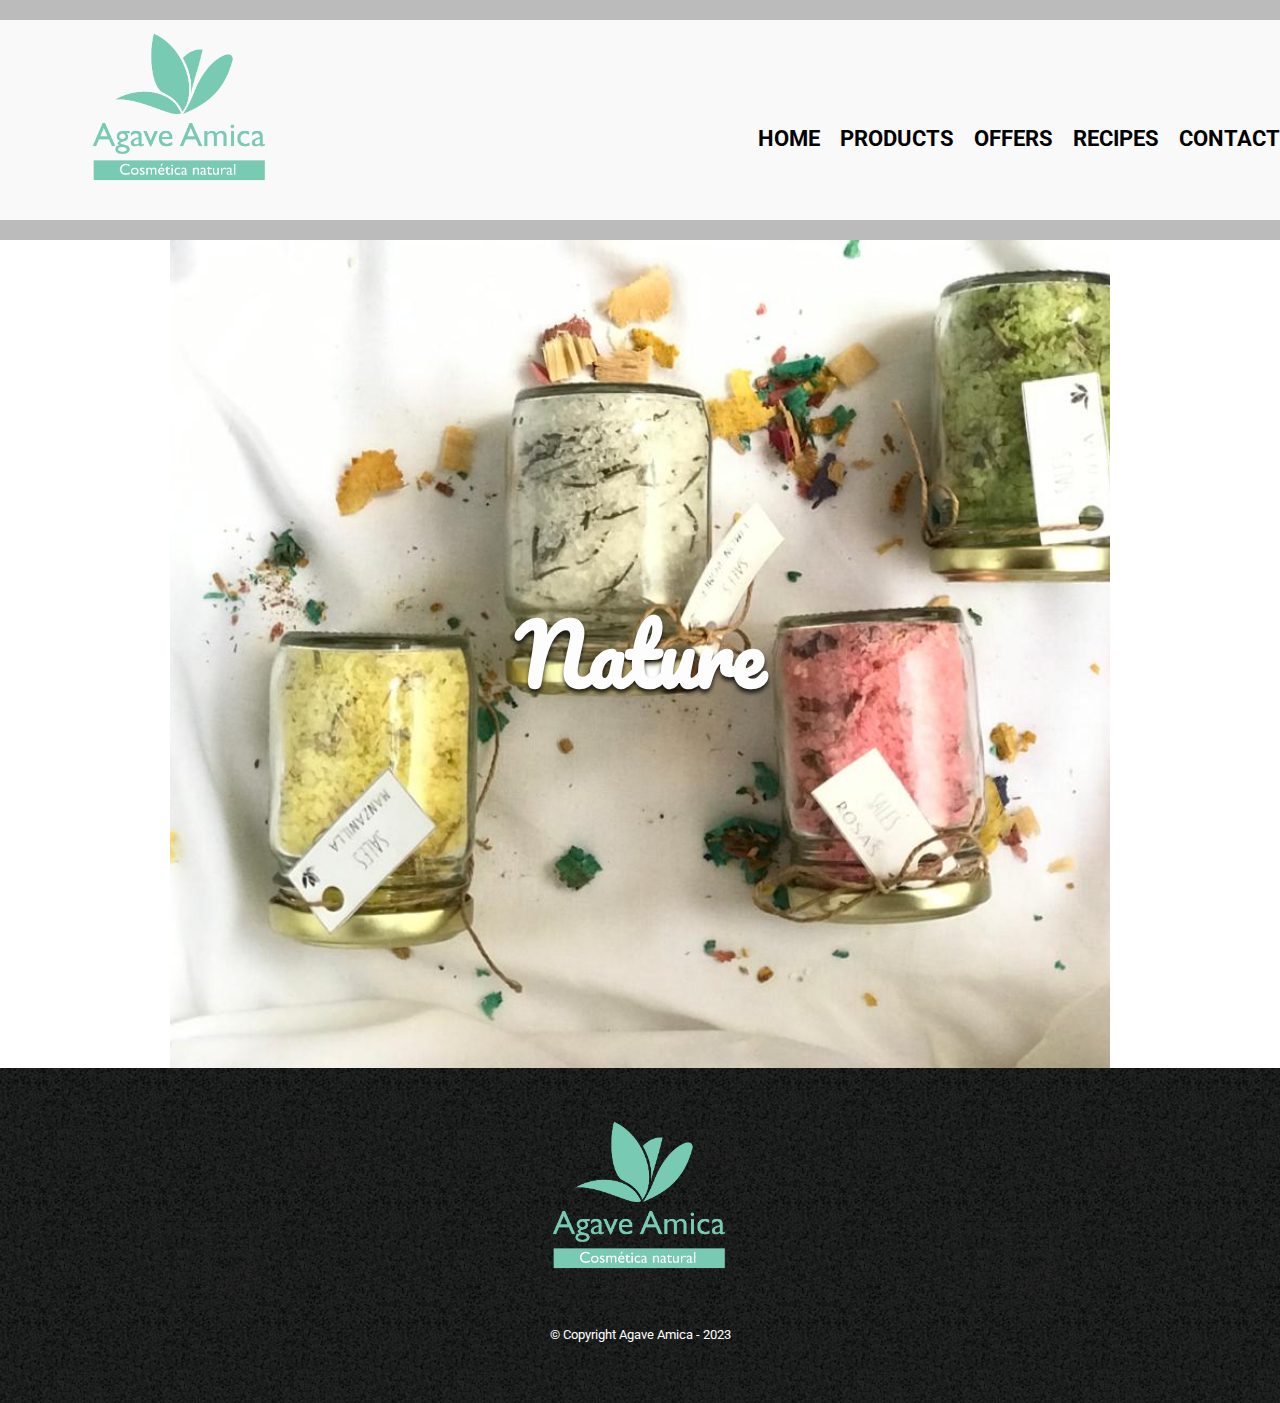
<file: docs/index.html>
<!DOCTYPE html>
<html lang="es">
   <head>
      <link href="https://fonts.googleapis.com/css?family=Pacifico|Roboto:100,300,400,500,700,900" rel="stylesheet" />
        <meta charset="UTF-8" />
        <meta name="viewport" content="width=device-width, initial-scale=1.0" />
        <meta http-equiv="X-UA-Compatible" content="ie=edge" />
        <title>Fruta & Fruto</title>
        <link href="../docs/css/00_base/style.css" rel="stylesheet">
        <link href="../docs/css/00_base/reset.css" rel="stylesheet">
        <link href="../docs/css/00_base/normalize.css" rel="stylesheet"> 
        <link href="../docs/css/01_header/cabecera.css" rel="stylesheet">
        <link href="../docs/css/01_header/logo.css" rel="stylesheet">
        <link href="../docs/css/02_banner/banner.css" rel="stylesheet">
        <link href="../docs/css/02_banner/banner-titulo.css" rel="stylesheet">
        <link href="../docs/css/02_banner/banner-imagen.css" rel="stylesheet">

   </head>
   <body>
      <header>
       <div class="cabecera">
         <img class="logo" src="../docs/img/home/LOGO-nuevo.png" alt="">
         <nav class="menu">
            <ul class="menu__lista">
               <li class="menu__item">
                  <a class="menu__link activo" href="../docs/index.html">
                     Home
                  </a>
               </li>
                <li class="menu__item">
                  <a class="menu__link" href="../html/products.html">
                     Products
                  </a>
                </li>
               <li class="menu__item">
                  <a class="menu__link" href="../html/offers.html">
                     Offers
                  </a>
               </li>
               <li class="menu__item">
                  <a class="menu__link" href="../html/recipes.html">
                     Recipes
                  </a>
               </li>
               <li class="menu__item">
                  <a class="menu__link" href="../html/contact.html">
                     Contact
                  </a>
               </li>
            </ul>
        </nav>
       </div>
      </header>
      <main class="caja">
      <section class="banner">
         <div class="banner__imagen"></div>
         <h2 class="banner__titulo">Nature</h2>
     </section>
      <section class="">

      </section>
      <section class="">

      </section>
      <section class="">

      </section>
      </main>
      <footer>
         <div id="logo-contenedor">
         <img class="logo" src="../docs/img/home/LOGO-nuevo.png"  alt="Logo de Agave Amica">
         </div>
         <p class="copyright">&copy Copyright Agave Amica - 2023</p>
      </footer>
   </body>
</html>
</file>
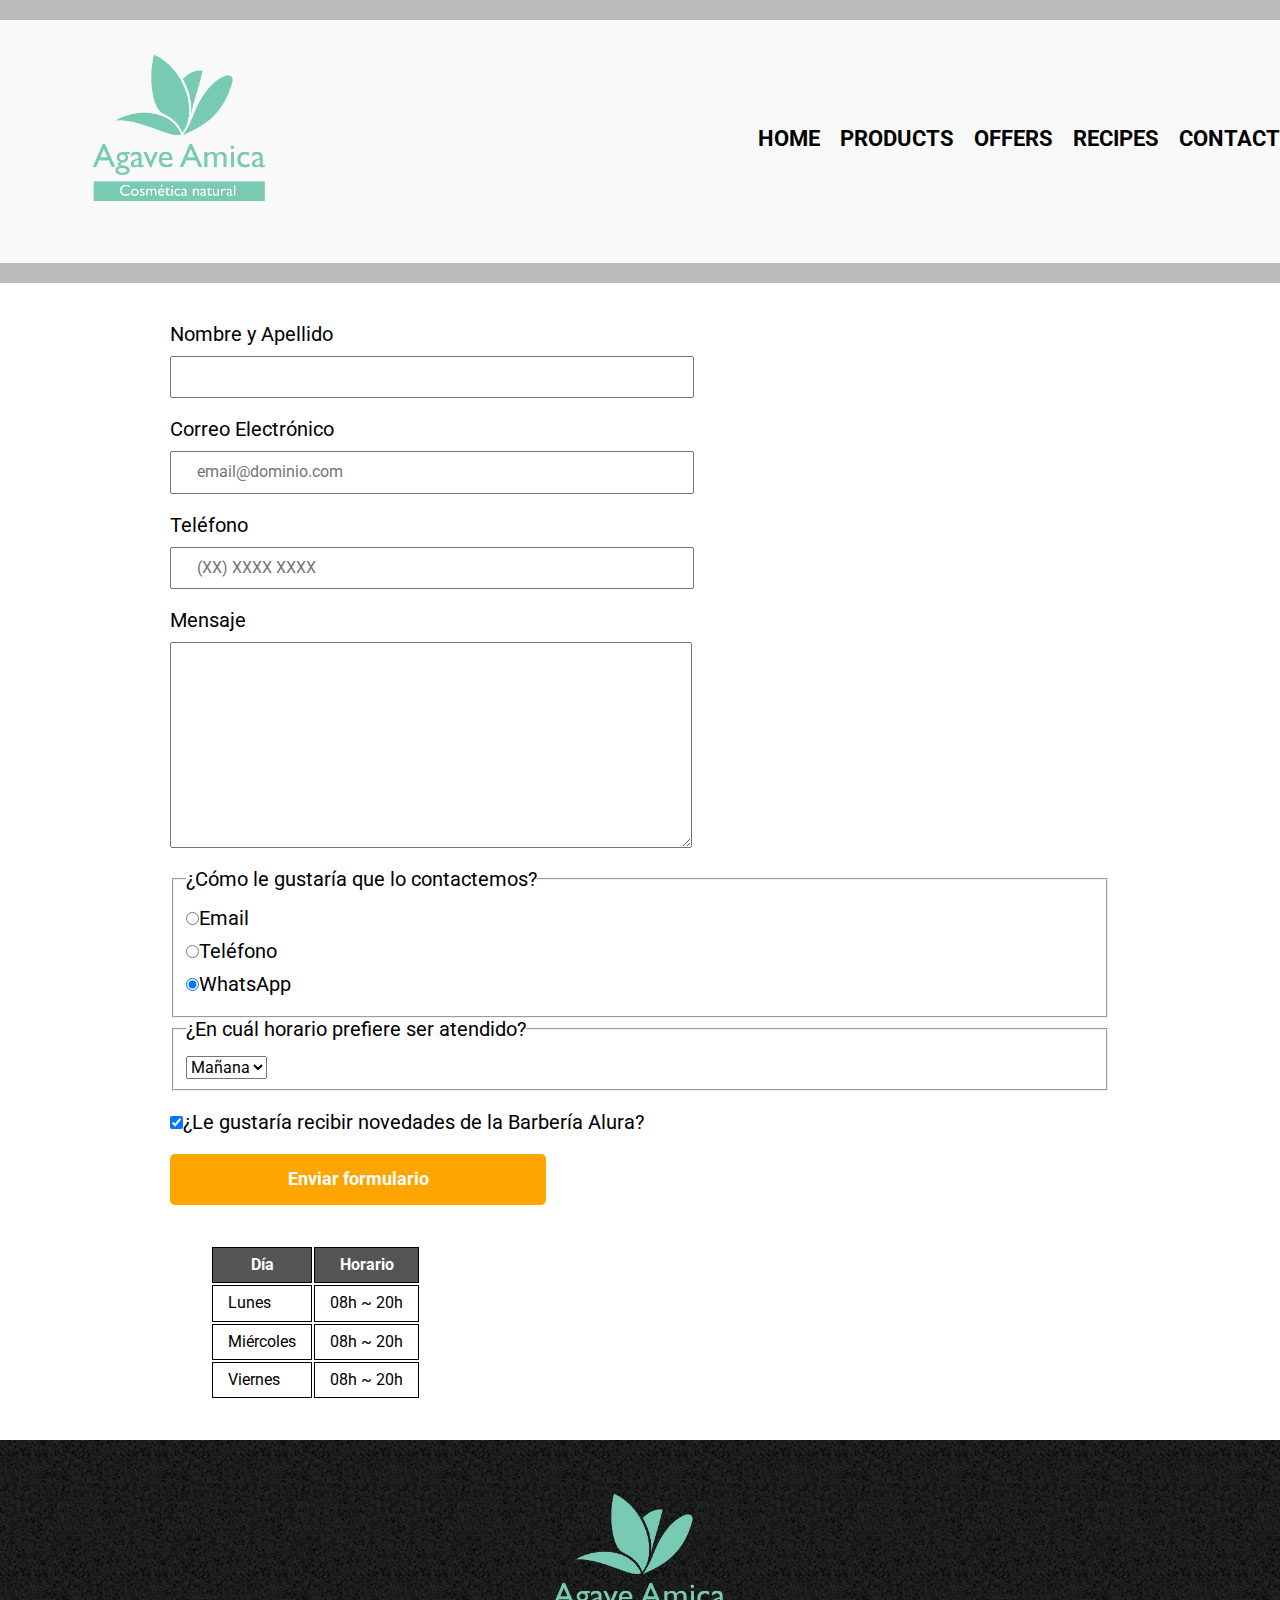
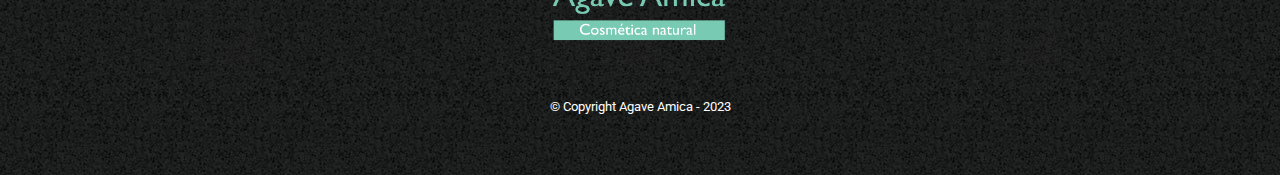
<file: html/contact.html>
<!DOCTYPE html>

<html>
    <head>
        <meta charset="UTF-8">
        <title>Contact - Agave Amica</title>
        <link href="https://fonts.googleapis.com/css?family=Pacifico|Roboto:100,300,400,500,700,900" rel="stylesheet" />
            <link href="../docs/css/00_base/style.css" rel="stylesheet">
            <link href="../docs/css/00_base/reset.css" rel="stylesheet">
            <link href="../docs/css/00_base/normalize.css" rel="stylesheet"> 
            <link href="../docs/css/01_header/cabecera.css" rel="stylesheet">
            <link href="../docs/css/01_header/logo.css" rel="stylesheet">
    </head>
    <body>
        <header>
            <div class="cabecera">
                <h1><img class="logo" src="../docs/img/home/LOGO-nuevo.png" alt="Logo de la Agave Amica"></h1>
                <nav class="menu">
                    <ul class="menu__lista">
                       <li class="menu__item">
                          <a class="menu__link activo" href="../docs/index.html">
                             Home
                          </a>
                       </li>
                        <li class="menu__item">
                          <a class="menu__link" href="../html/products.html">
                             Products
                          </a>
                        </li>
                       <li class="menu__item">
                          <a class="menu__link" href="../html/offers.html">
                             Offers
                          </a>
                       </li>
                       <li class="menu__item">
                          <a class="menu__link" href="../html/recipes.html">
                             Recipes
                          </a>
                       </li>
                       <li class="menu__item">
                           <a class="menu__link" href="../html/contact.html">
                              Contact
                           </a>
                        </li>
                    </ul>
                  </nav>
            </div>
        </header>
        <main class="caja">
            <form>
                <label for="nombreapellido">Nombre y Apellido</label>
                <input type="text" id="nombreapellido" class="input-padron" required>

                <label for="correoelectronico">Correo Electrónico</label>
                <input type="email" id="correoelectronico" class="input-padron" required placeholder="email@dominio.com">

                <label for="telefono">Teléfono</label>
                <input type="tel" id="telefono" class="input-padron" required placeholder="(XX) XXXX XXXX">

                <label for="mensaje">Mensaje</label>
                <textarea cols="70" rows="10" id="mensaje" class="input-padron" required></textarea>
                
                <fieldset>
                    <legend>¿Cómo le gustaría que lo contactemos?</legend>

                    <label for="radio-email"><input type="radio" name="contacto" value="email" id="radio-email">Email</label>
                    
                    <label for="radio-telefono"><input type="radio" name="contacto" value="telefono" id="radio-telefono">Teléfono</label>
                    
                    <label for="radio-whatsapp"><input type="radio" name="contacto" value="whatsapp" id="radio-whatsapp" checked>WhatsApp</label>
                    
                </fieldset>
               
                <fieldset>
                    <legend>¿En cuál horario prefiere ser atendido?</legend>
                    <select>
                        <option>Mañana</option>
                        <option>Tarde</option>
                        <option>Noche</option>
                    </select>
                </fieldset>
                
                <label class="checkbox"><input type="checkbox" checked>¿Le gustaría recibir novedades de la Barbería Alura?</label>                
                
                <input type="submit" value="Enviar formulario" class="enviar">

            </form>

            <table>
                <thead>
                    <tr>
                        <th>Día</th>
                        <th>Horario</th>
                    </tr>
                </thead>
                <tbody>
                    <tr>
                        <td>Lunes</td>
                        <td>08h ~ 20h</td>
                    </tr>
                    <tr>
                        <td>Miércoles</td>
                        <td>08h ~ 20h</td>
                    </tr>
                    <tr>
                        <td>Viernes</td>
                        <td>08h ~ 20h</td>
                    </tr>
                </tbody>
            </table>
        </main>
        <footer>
            <div id="logo-contenedor">
            <img class="logo" src="../docs/img/home/LOGO-nuevo.png"  alt="Logo de Agave Amica">
            </div>
            <p class="copyright">&copy Copyright Agave Amica - 2023</p>
        </footer>
    </body>
</html>
</file>
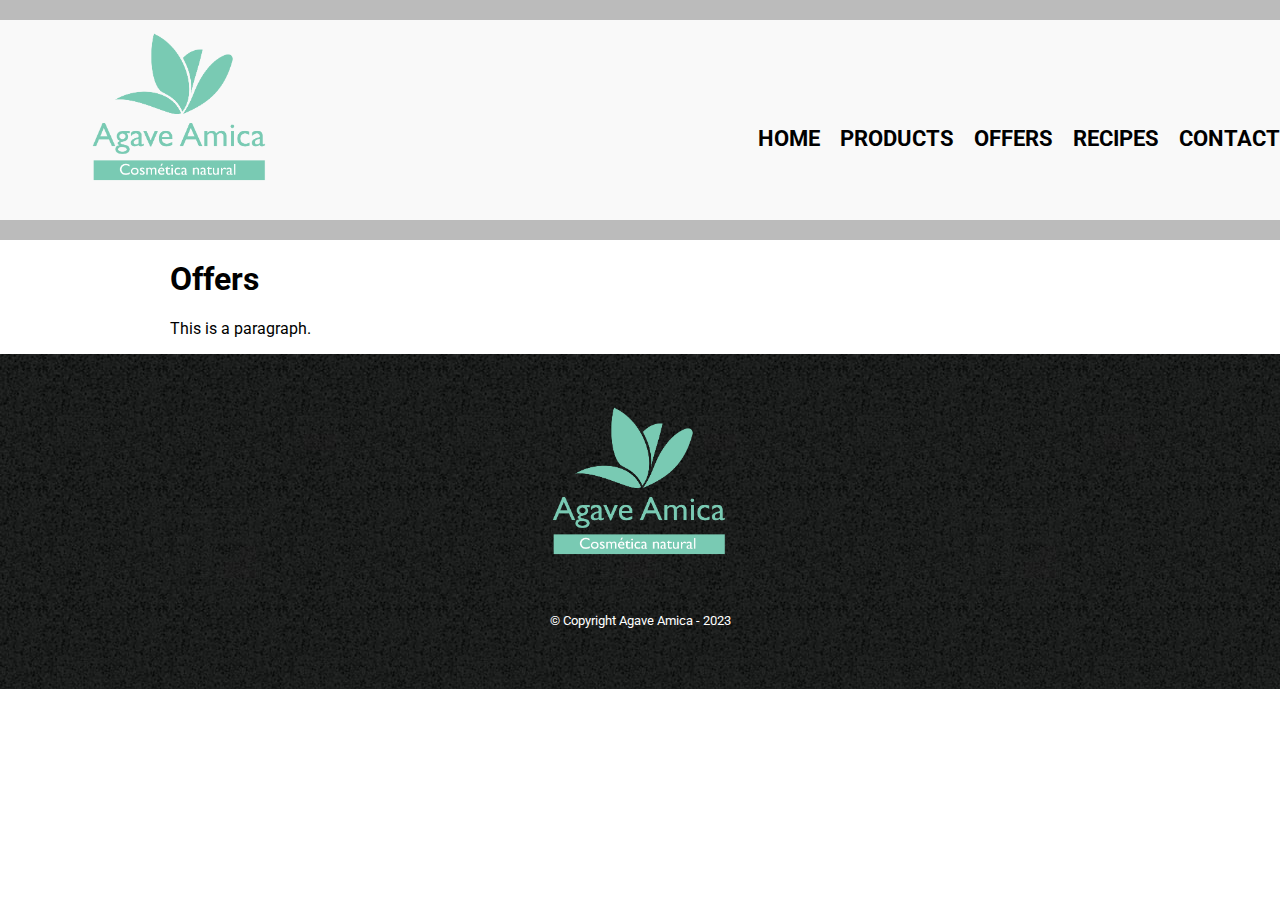
<file: html/offers.html>
<!DOCTYPE html>

<html lang=”es”>

    <head>
        <meta charset="UTF-8" />
        <meta name="viewport" content="width=device-width, initial-scale=1.0" />
        <meta http-equiv="X-UA-Compatible" content="ie=edge" />
        
        <link href="https://fonts.googleapis.com/css?family=Pacifico|Roboto:100,300,400,500,700,900" rel="stylesheet" />
        <link href="../docs/css/00_base/style.css" rel="stylesheet">
        <link href="../docs/css/00_base/reset.css" rel="stylesheet">
        <link href="../docs/css/00_base/normalize.css" rel="stylesheet"> 
        <link href="../docs/css/01_header/cabecera.css" rel="stylesheet">
        <link href="../docs/css/01_header/logo.css" rel="stylesheet">
                        
    
        <title>Offers - Agave Amica</title>

    </head>
    <body>
        <header>
            <div class="cabecera">
                <img class="logo" src="../docs/img/home/LOGO-nuevo.png" alt="">
                <nav class="menu">
                    <ul class="menu__lista">
                        <li class="menu__item">
                            <a class="menu__link activo" href="../docs/index.html">
                               Home
                            </a>
                         </li>
                          <li class="menu__item">
                            <a class="menu__link" href="../html/products.html">
                               Products
                            </a>
                          </li>
                         <li class="menu__item">
                            <a class="menu__link" href="../html/offers.html">
                               Offers
                            </a>
                         </li>
                         <li class="menu__item">
                            <a class="menu__link" href="../html/recipes.html">
                               Recipes
                            </a>
                         </li>
                         <li class="menu__item">
                             <a class="menu__link" href="../html/contact.html">
                                Contact
                             </a>
                          </li>
                    </ul>
                </nav>
            </div>
        </header>
        <main class="caja">
            <h1>Offers</h1>

            <p>This is a paragraph.</p>

        </main>
        <footer>
            <div id="logo-contenedor">
            <img class="logo" src="../docs/img/home/LOGO-nuevo.png"  alt="Logo de Agave Amica">
            </div>
            <p class="copyright">&copy Copyright Agave Amica - 2023</p>
        </footer>
    </body>
</html>
</file>
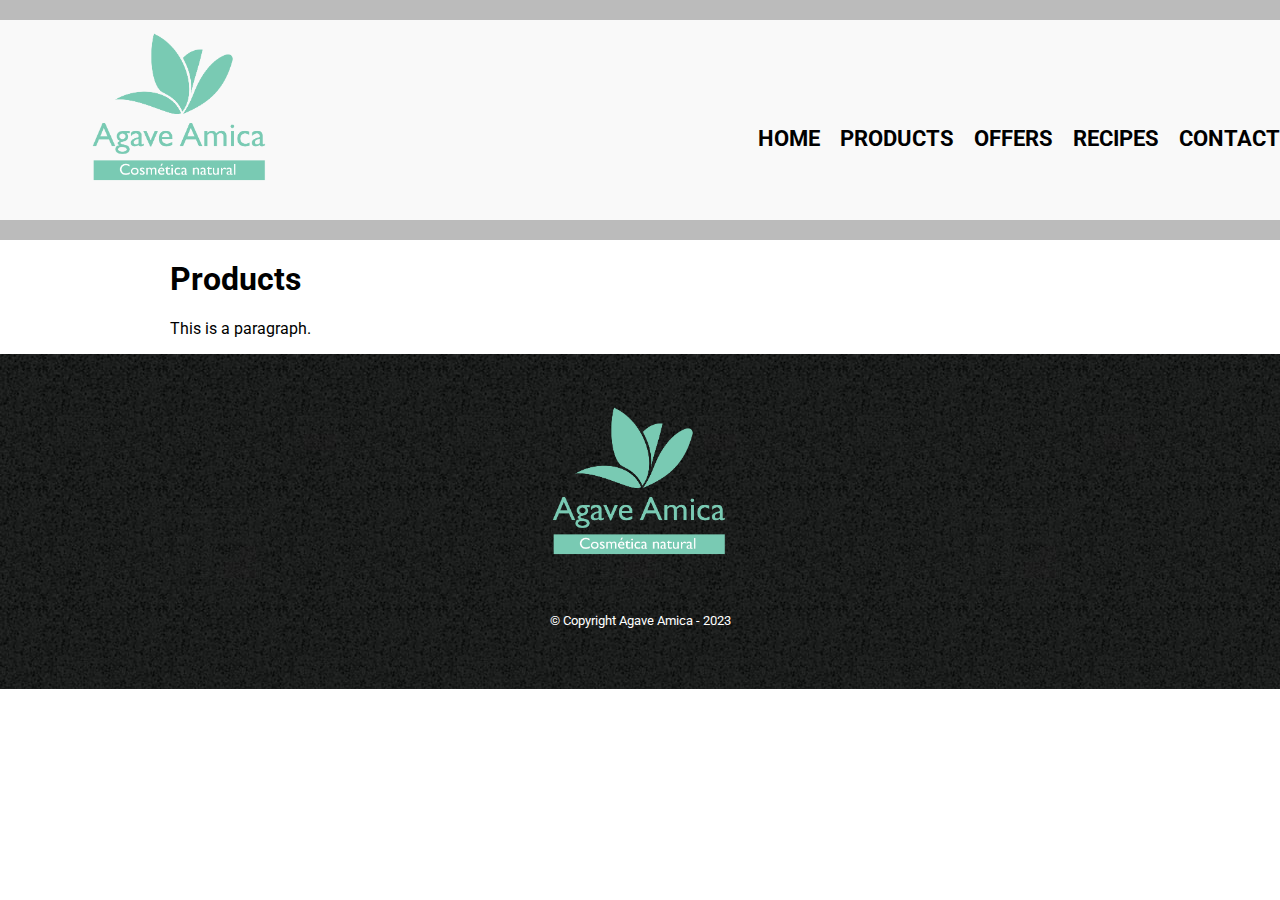
<file: html/products.html>
<!DOCTYPE html>

    <html lang=”es”>

        <head>
            <meta charset="UTF-8" />
            <meta name="viewport" content="width=device-width, initial-scale=1.0" />
            <meta http-equiv="X-UA-Compatible" content="ie=edge" />
            
            <link href="https://fonts.googleapis.com/css?family=Pacifico|Roboto:100,300,400,500,700,900" rel="stylesheet" />
            <link href="../docs/css/00_base/style.css" rel="stylesheet">
            <link href="../docs/css/00_base/reset.css" rel="stylesheet">
            <link href="../docs/css/00_base/normalize.css" rel="stylesheet"> 
            <link href="../docs/css/01_header/cabecera.css" rel="stylesheet">
            <link href="../docs/css/01_header/logo.css" rel="stylesheet">    
        
            <title>Products - Agave Amica</title>

        </head>

            <body>

               <header>
                  <div class="cabecera">
                    <img class="logo" src="../docs/img/home/LOGO-nuevo.png" alt="">
                    <nav class="menu">
                       <ul class="menu__lista">
                          <li class="menu__item">
                             <a class="menu__link activo" href="../docs/index.html">
                                Home
                             </a>
                          </li>
                           <li class="menu__item">
                             <a class="menu__link" href="../html/products.html">
                                Products
                             </a>
                           </li>
                          <li class="menu__item">
                             <a class="menu__link" href="../html/offers.html">
                                Offers
                             </a>
                          </li>
                          <li class="menu__item">
                             <a class="menu__link" href="../html/recipes.html">
                                Recipes
                             </a>
                          </li>
                          <li class="menu__item">
                              <a class="menu__link" href="../html/contact.html">
                                 Contact
                              </a>
                           </li>
                       </ul>
                     </nav>
                  </div>
               </header>
            <main class="caja">
               
               <h1>Products</h1>

               <p>This is a paragraph.</p>
            
            </main>
            <footer>
               <div id="logo-contenedor">
               <img class="logo" src="../docs/img/home/LOGO-nuevo.png"  alt="Logo de Agave Amica">
               </div>
               <p class="copyright">&copy Copyright Agave Amica - 2023</p>
           </footer>
      </body>
    </html>
</file>
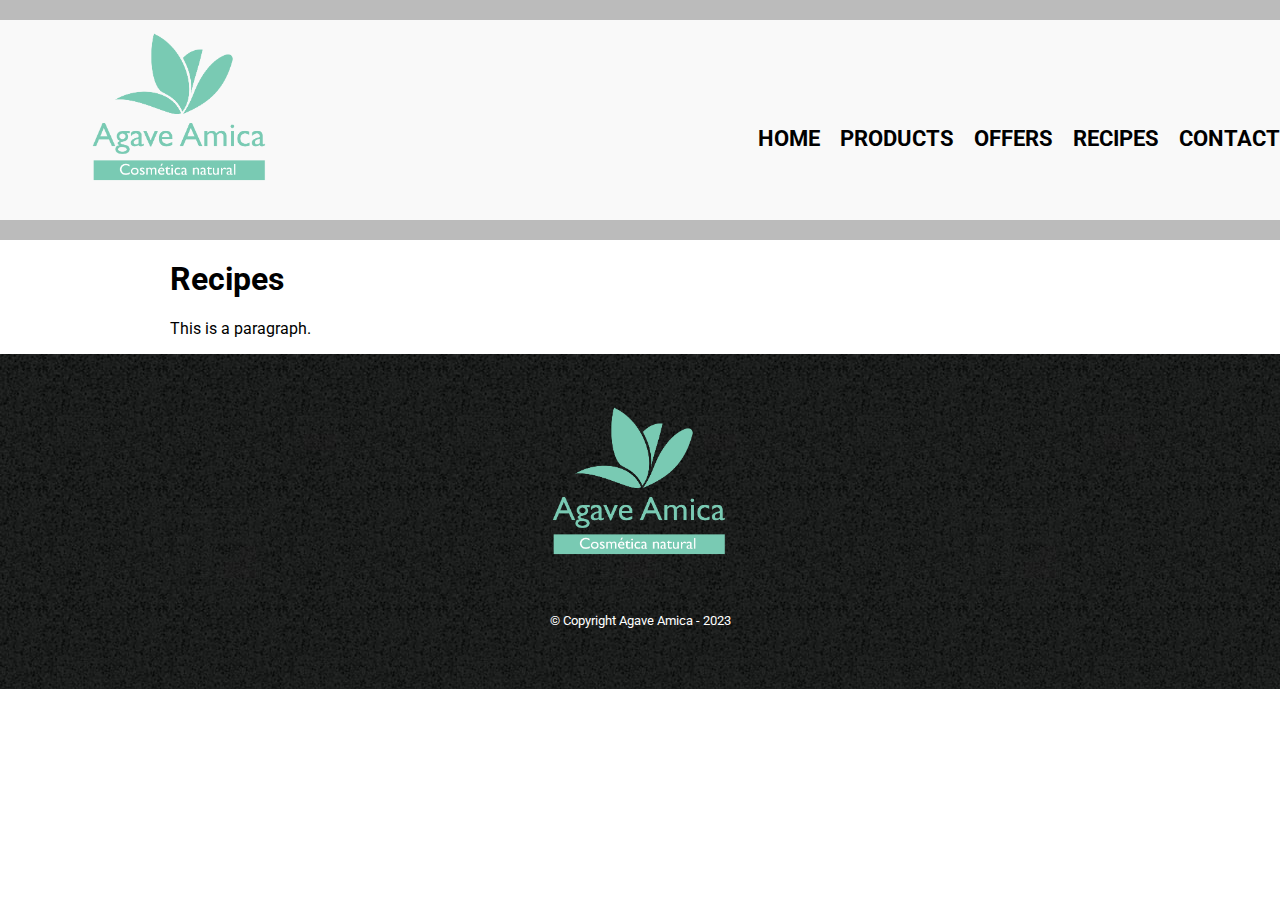
<file: html/recipes.html>
<!DOCTYPE html>

<html lang=”es”>

    <head>
        <meta charset="UTF-8" />
        <meta name="viewport" content="width=device-width, initial-scale=1.0" />
        <meta http-equiv="X-UA-Compatible" content="ie=edge" />
        
        <link href="https://fonts.googleapis.com/css?family=Pacifico|Roboto:100,300,400,500,700,900" rel="stylesheet" />
        <link href="../docs/css/00_base/style.css" rel="stylesheet">
        <link href="../docs/css/00_base/reset.css" rel="stylesheet">
        <link href="../docs/css/00_base/normalize.css" rel="stylesheet"> 
        <link href="../docs/css/01_header/cabecera.css" rel="stylesheet">
        <link href="../docs/css/01_header/logo.css" rel="stylesheet">
                 
        <title>Recipes - Agave Amica</title>

    </head>
      <body>
         <header>
            <div class="cabecera">
                <img class="logo" src="../docs/img/home/LOGO-nuevo.png" alt="">
                <nav class="menu">
                   <ul class="menu__lista">
                      <li class="menu__item">
                         <a class="menu__link activo" href="../docs/index.html">
                            Home
                         </a>
                      </li>
                       <li class="menu__item">
                         <a class="menu__link" href="../html/products.html">
                            Products
                         </a>
                       </li>
                      <li class="menu__item">
                         <a class="menu__link" href="../html/offers.html">
                            Offers
                         </a>
                      </li>
                      <li class="menu__item">
                         <a class="menu__link" href="../html/recipes.html">
                            Recipes
                         </a>
                      </li>
                      <li class="menu__item">
                        <a class="menu__link" href="../html/contact.html">
                           Contact
                        </a>
                     </li>
                   </ul>
               </nav>
            </div>
         </header>
         <main class="caja">
            <h1>Recipes</h1>

            <p>This is a paragraph.</p>

         </main>
         <footer>
             <div id="logo-contenedor">
             <img class="logo" src="../docs/img/home/LOGO-nuevo.png"  alt="Logo de Agave Amica">
             </div>
             <p class="copyright">&copy Copyright Agave Amica - 2023</p>
         </footer>
     </body>
</html>
</file>
<file: docs/css/00_base/style.css>
body{
    font-family: 'Montserrat', sans-serif;
}

header {
    background-color: #BBBBBB;
    padding: 20px 0;
}

.caja{
    width: 940px;
    position: relative;
    margin: 0 auto;
}

nav{
    position: absolute;
    top:110px;
    right: 0;
}

nav li{
    display: inline;
    margin: 0 0 0 15px;
}

nav a{
    text-transform: uppercase;
    color: #000000;
    font-weight: bold;
    font-size: 22px;
    text-decoration: none;
}

nav a:hover{
    color: #c78c19;
    text-decoration: underline;
}

.productos{
    width: 940px;
    margin: 0 auto;
    padding: 50px;
}


.productos li{
    display: inline-block;
    text-align: center;
    width: 30%;
    vertical-align: top;
    margin: 0 1.5%;
    padding: 30px 20px;
    box-sizing: border-box;
    border: 2px solid #000000;
    border-radius: 10px;
}

.productos li:hover{
    border-color:#c78c19;
}

.productos li:active{
    border-color:#088c19;
}

.productos h2{
    font-size: 30px;
    font-weight: bold;
}

.productos li:hover h2{
    font-size: 33px;
}

.producto-descripcion{
    font-size: 18px;
}

.producto-precio{
    font-size: 20px;
    font-weight: bold;
    margin-top:10px;
}

footer{
    text-align: center;
    background: url(../../img/home/bg.jpg);
    padding:40px;
}

.copyright{
    color:#FFFFFF;
    font-size: 13px;
    margin:20px;
}

form{
    margin: 40px 0;
}

form label, form legend{
    display: block;
    font-size: 20px;
    margin: 0 0 10px;
}

.input-padron{
    display: block;
    margin: 0 0 20px;
    padding: 10px 25px;
    width: 50%;
}

.checkbox{
    margin:20px 0;
}

.enviar{
    width: 40%;
    padding: 15px 0;
    font-size: 18px;
    font-weight: bold;
    color:white;
    background: orange;
    border:none;
    border-radius: 5px;
    transition: 1s all;
    cursor:pointer;
}

.enviar:hover{
    background: darkorange;
    transform: scale(1.2);
}

table{
    margin: 40px 40px;
}

thead{
    background: #555555;
    color:white;
    font-weight: bold;
}

td,th{
    border: 1px solid #000000;
    padding: 8px 15px;
}

/*Aquí inicia el CSS para nuestra home*/
.banner{
    width: 100%;
}

.principal{
    padding: 3em 0;
    background: #FEFEFE;
    width: 940px;
    margin: 0 auto; 
}

.titulo-principal{
    text-align: center;
    font-size: 2em;
    margin: 0 0 1em;
    clear:left;
}

.principal p{
    margin: 0 0 1em;
}

.principal strong{
    font-weight: bold;
}

.principal em{
    font-style: italic;
}

.utensilios{
    width: 120px;
    float:left;
    margin: 0 20px 20px 0;
}

.mapa{
    padding: 3em 0;
    background: linear-gradient(#FEFEFE, #888888)
}

.mapa p{
    margin: 0 0 2em;
    text-align: center;
}

.mapa-contenido{
    width: 940px;
    margin: 0 auto;
}

.diferenciales{
    padding: 3em 0;
    background: #888888;
}

.contenido-diferenciales{
    width: 640px;
    margin: 0 auto;
}

.lista-diferenciales{
    width: 40%;
    display: inline-block;
    vertical-align: top;
}

.items{
    line-height: 1.5;
}

.items:before{
    content:"★"
}

.items:first-child{
    font-weight: bold;
}

.imagen-diferenciales{
    width: 60%;
    transition: 400ms;
    box-shadow: 10px 10px 30px 15px #000000;
}

.imagen-diferenciales:hover{
    opacity: 0.3;
}

.video{
    width: 560px;
    margin: 1em auto;
}

@media screen and (max-width:480px){
    h1{
        text-align: center;
    }
    nav{
        position: static;
    }
    .caja, .principal, .mapa-contenido, .contenido-diferenciales, .video {
        width: auto;
    }
    .lista-diferenciales, .imagen-diferenciales{
        width: 100%;
    }

}
</file>
<file: docs/css/01_header/cabecera.css>
.cabecera{
    align-items: center;
    background: #f9f9f9;
    display: flex;
    justify-content: space-between;
    padding-left: 2rem;
    padding-right: 2rem;
}

@media screen and (min-width: 0) {
    .cabecera{
        justify-content: center;
        padding: 0 1rem;
    }
    
}

@media screen and (min-width: 768px) {
    .cabecera{
        justify-content: space-between;
        padding: 0 5rem;
    }
    
}
</file>
<file: docs/css/01_header/logo.css>
.logo {
    width: 200px;
    height: 200px;
}

#logo-contenedor {
    display: flex;
    align-items: center;
    justify-content: center;
 }

@media screen and (min-width: 0) {
    .logo{
        display: none;
    } 
}

@media screen and (min-width: 768px) {
    .logo{
        display: block;
    }
    
}
</file>
<file: docs/css/02_banner/banner.css>
.banner__titulo{
    width: 100%;
}
</file>
<file: docs/css/02_banner/banner-titulo.css>
.banner__titulo{
    color: #fdfdfd;
    font-family: Pacifico, cursive;
    position: absolute;
    left: 50%;
    text-align: center;
    top: 50%;
    text-shadow: 0 4px 4px rgba(0, 0, 0, 0.75);
    width: 100%;
    transform: translate(-50%, -50%);
}

@media screen and (min-width: 0) {
    .banner__titulo{
        font-size: 3rem;
    }
    
}

@media screen and (min-width: 768px) {
    .banner__titulo{
        font-size: 5.0625rem;
    }
    
}
</file>
<file: docs/css/02_banner/banner-imagen.css>
.banner__imagen{
    background: url("../../img/home/banner.jpg") no-repeat center / cover;
    width: 100%;
}

@media screen and (min-width: 0) {
    .banner__imagen{
        height: calc(100vh - 51px);
    }
    
}

@media screen and (min-width: 768px) {
    .banner__imagen{
        height: calc(100vh - 72px);
    }
    
}
</file>
